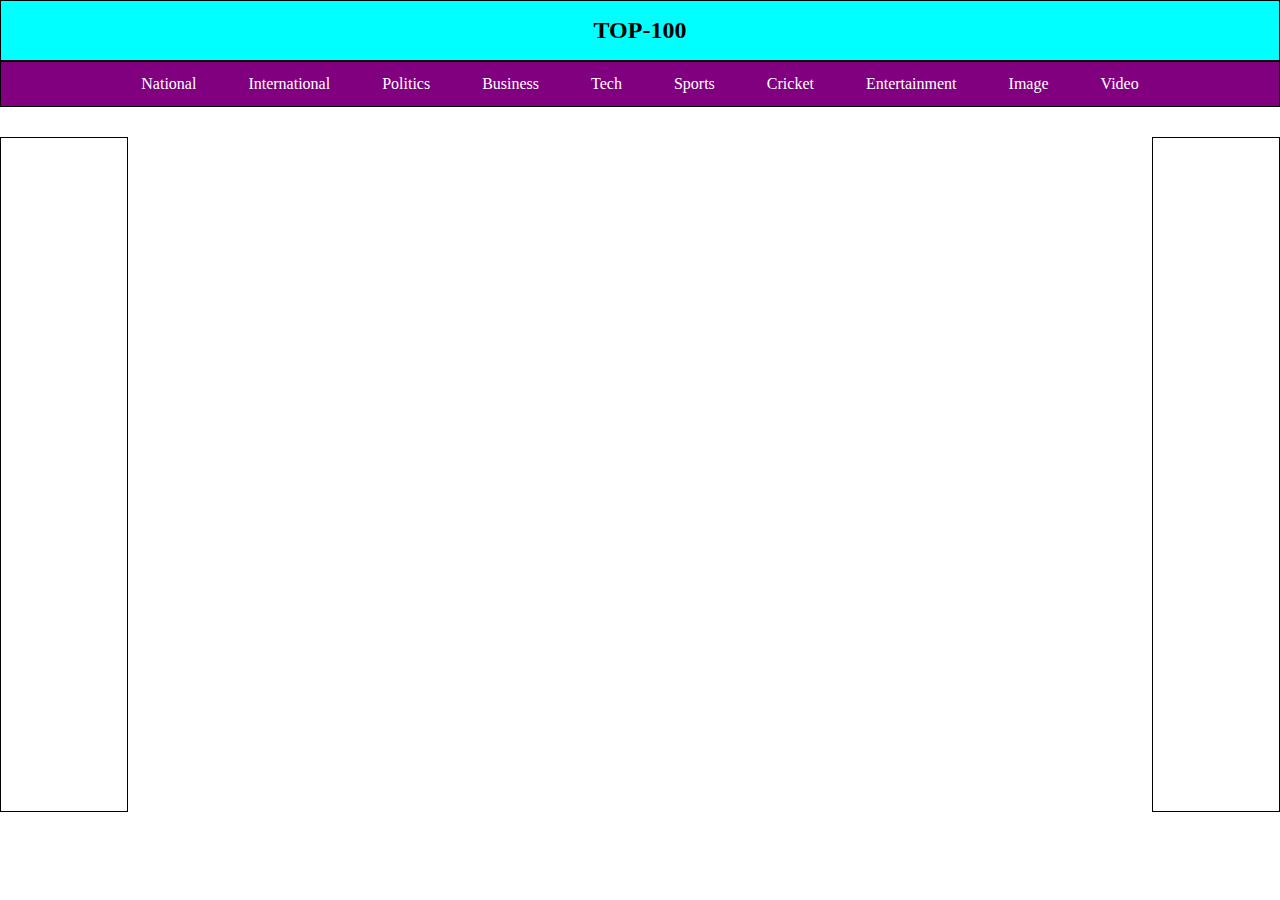
<file: News/news.html>
<!DOCTYPE html>
<html lang="en">
<head>
    <meta charset="UTF-8">
    <meta http-equiv="X-UA-Compatible" content="IE=edge">
    <meta name="viewport" content="width=device-width, initial-scale=1.0">
    <title>Document</title>
    <link rel="stylesheet" href="../Home/style.css">
</head>
<body>
    <header>
        <div class="header-top">
          <h2 class="logo">TOP-100</h2>
        </div>
        <div class="header-bottom">
          <a href="" class="nav-link">National</a>
          <a href="" class="nav-link">International</a>
          <a href="" class="nav-link">Politics</a>
          <a href="" class="nav-link">Business</a>
          <a href="" class="nav-link">Tech</a>
          <a href="" class="nav-link">Sports</a>
          <a href="" class="nav-link">Cricket</a>
          <a href="" class="nav-link">Entertainment</a>
          <a href="" class="nav-link">Image</a>
          <a href="" class="nav-link">Video</a>
        </div>
      </header>
      <aside class="add-right"></aside>
      <aside class="add-left"></aside>
      <!-- <footer><div>1</div></footer> -->
</body>
</html>
</file>
<file: Home/style.css>
*{
    margin: 0;
    padding: 0;
    box-sizing: border-box;
}


header{
    position: fixed;
    top: 0;
    width: 100vw;
}

.header-top{
    padding:1rem 0;
    border: 1px solid black;
    text-align: center;
    background-color: aqua;
}

.header-bottom{
padding: 0.8rem 0;
text-align: center;
border: 1px solid black;
background-color:purple;
}
.header-bottom a{
    text-decoration: none;
    color: white;
    /* border: 1px solid black; */
    margin: 0 1rem;
    padding: 0.2rem 0.5rem;
}
.header-bottom a:hover{
    color: red;
    /* text-decoration: underline; */
    background-color: blueviolet;
}

main{
    width:75vw;
    margin:8.5rem auto;
    margin-bottom: 2rem;
    border: 1px solid black;
}

.add-left{
position: fixed;
top: 0;
top: 137px;
height: 75vh;
width: 10vw;
border: 1px solid black;
background-image: url('https://tpc.googlesyndication.com/daca_images/simgad/3375160033503682754');
background-size: cover;
}


.add-right{
position: fixed;
top: 137px;
right: 0;
height: 75vh;
width: 10vw;
border: 1px solid black;
background-image: url('https://tpc.googlesyndication.com/simgad/367188368275824930');
background-size: cover;
}


.add{
    height: 20vh;
    border: 1px solid black;
    width: 100%;
    background-image: url('https://tpc.googlesyndication.com/simgad/6439254544114199192');
    /* background-repeat: no-repeat; */
    background-size: cover;
}
.add1{
    background-image: url('https://s0.2mdn.net/simgad/11523487898654520011');
}


















/* ====================================================================== */
.Headlines{
    height: 350px;
    background-image: url('https://gumlet.assettype.com/newslaundry%2F2020-10%2Fefdcc32e-16e9-4a95-b69e-cbf2d077e476%2FHafta_YT.jpg?auto=format%2Ccompress&format=webp&w=700&dpr=1.0');
    border: 1px solid black;
    position: relative;
    z-index: -10;
}
.Headlines h2{
    /* text-align: right; */
    position: absolute;
    bottom: 3rem;
    left: 3rem;
    right: 9rem;
    color: blue;
    /* background-color: blueviolet; */
    /* padding: 1rem; */
}



/* =================================================== */
.topstory{grid-area: topstory;}
.national{grid-area: national;}
.international{ grid-area: international;}
.politics{grid-area: politics;}
.busicness{grid-area: busicness;}
.tech{ grid-area: tech;}
.sports{grid-area: sports;}
.cricket{grid-area: cricket;}
.entertatment{ grid-area: entertatment;}


.main-part{
    margin: 2rem 0;
    /* border: 1px solid black; */
    display: grid;
    grid-template-areas:
    "topstory topstory"
    "national national"
    "international international"
    "politics busicness"
    "tech sports"
    "cricket entertatment"
    ;
}

.main-part section{
    border: 1px solid black;
}



/* =================================== */



.topstory_news{
    display: grid;
    grid-template-columns: 1fr 1fr 1fr;
    grid-gap: 1.5rem;
}

.news_1 img{
    width: 100%;
}




.news2 a{
    display: flex;
    align-items: center;
    /* border: 1px solid black; */
}

.img{
  width: 200px;
  margin-right: 2rem;
}
.img img{
    width: 100%;
}



footer div{
    border: 1px solid black;
    height: 40vh;
   width: 75vw;
   margin: auto;
   background-color: black;
}
</file>
